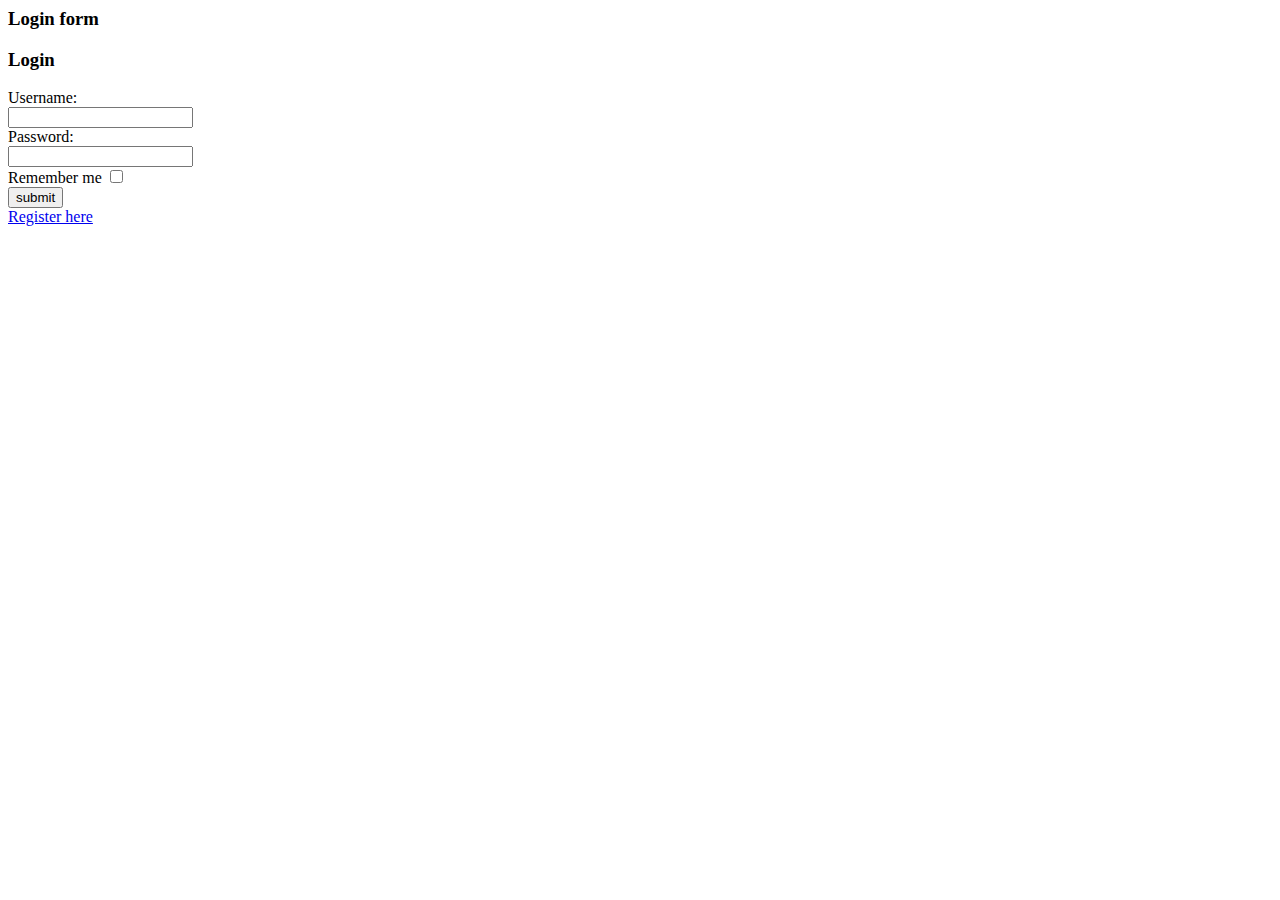
<file: login.html>
<script src="https://ajax.googleapis.com/ajax/libs/jquery/3.6.3/jquery.min.js"></script>
<script src="//maxcdn.bootstrapcdn.com/bootstrap/4.1.1/js/bootstrap.min.js"></script>
<script src="//cdnjs.cloudflare.com/ajax/libs/jquery/3.2.1/jquery.min.js"></script>
<!------ Include the above in your HEAD tag ---------->

<body>
    <div id="login">
        <h3 class="text-center text-white pt-5">Login form</h3>
        <div class="container">
            <div id="login-row" class="row justify-content-center align-items-center">
                <div id="login-column" class="col-md-6">
                    <div id="login-box" class="col-md-12">
                        <form id="login-form" class="form" action="/login" method="post">
                            <h3 class="text-center text-info">Login</h3>
                            <div class="form-group">
                                <label for="username" class="text-info">Username:</label><br>
                                <input type="text" name="username" id="username" class="form-control">
                            </div>
                            <div class="form-group">
                                <label for="password" class="text-info">Password:</label><br>
                                <input type="text" name="password" id="password" class="form-control">
                            </div>
                            <div class="form-group">
                                <label for="remember-me" class="text-info"><span>Remember me</span> <span><input id="remember-me" name="remember-me" type="checkbox"></span></label><br>
                                <input type="submit" name="submit" class="btn btn-info btn-md" value="submit">
                            </div>
                            <div id="register-link" class="text-right">
                                <a href="/register/" class="text-info">Register here</a>
                            </div>
                        </form>
                    </div>
                </div>
            </div>
        </div>
    </div>
</body>
</file>
